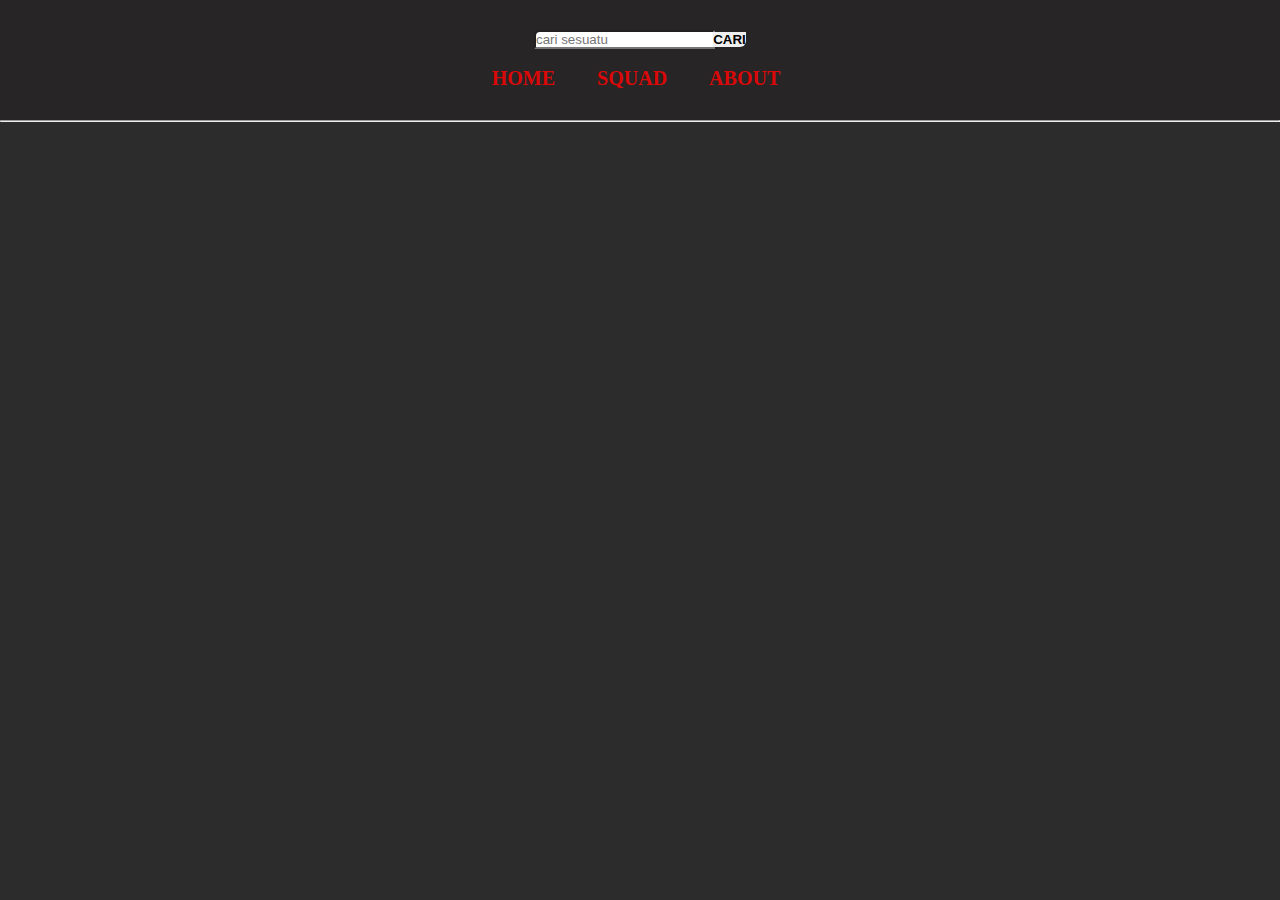
<file: index.html>
<!DOCTYPE html>
<html lang="en">
<head>
    <meta charset="UTF-8">
    <meta http-equiv="X-UA-Compatible" content="IE=edge">
    <meta name="viewport" content="width=device-width, initial-scale=1.0">
    <title>Document</title>
    <link rel="stylesheet" href="style.css">
</head>
<body>
    <div class="banner">
        <input type="search" placeholder="cari sesuatu" class="search-1"><button type="submit" class="button"><span class="cari">CARI</span></button><br><br>
        <a href="index.html" class="banner-menu">HOME</a> &nbsp;
        <a href="squad/squad.html" class="banner-menu">SQUAD</a> &nbsp;
        <a href="#" class="banner-menu">ABOUT</a> &nbsp;
    </div><hr>
</html>
</file>
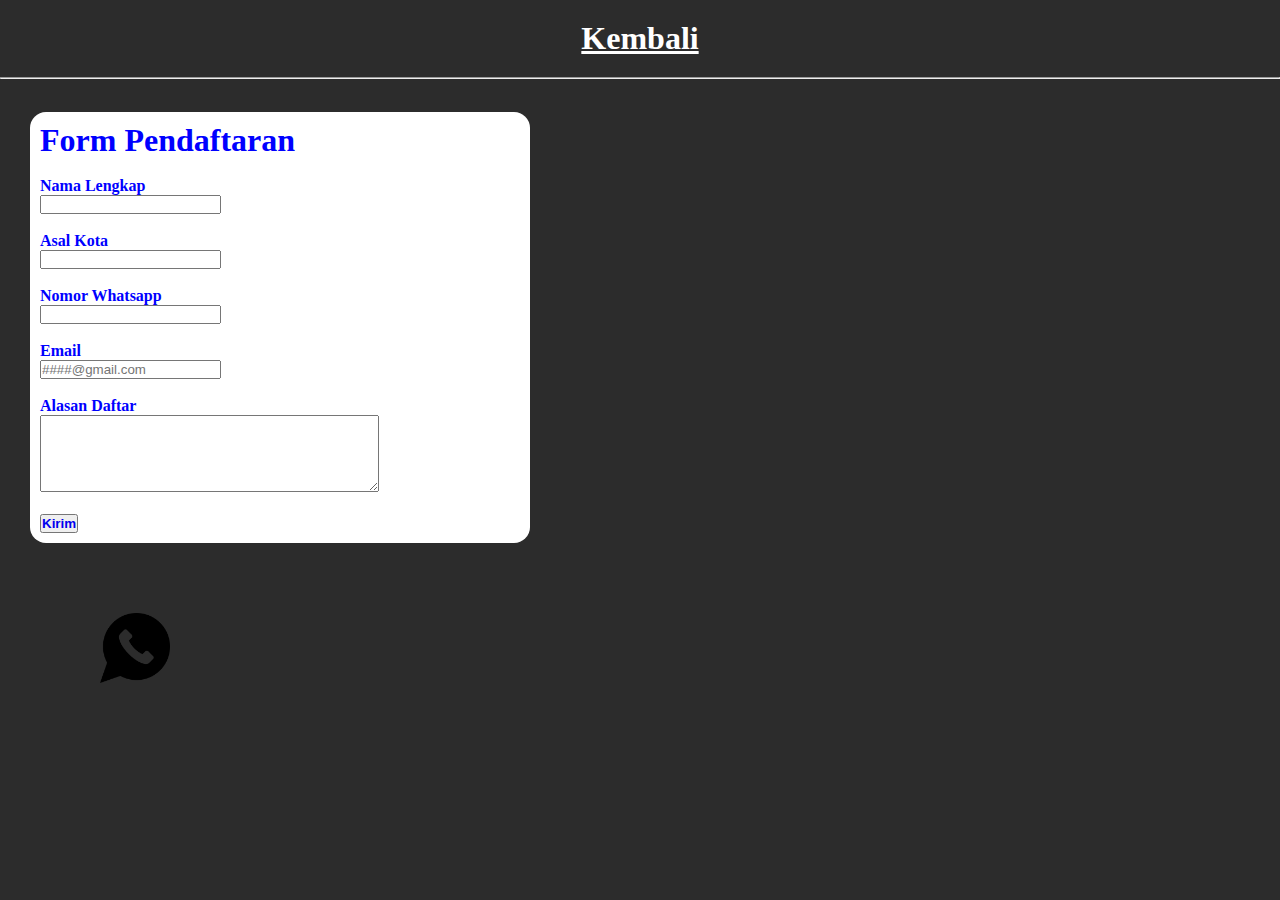
<file: daftar.html>
<!DOCTYPE html>
<html lang="en">
<head>
    <meta charset="UTF-8">
    <meta name="viewport" content="width=device-width, initial-scale=1.0">
    <title>Document</title>
    <link rel="stylesheet" href="style.css">
</head>
<body>
    <h1 class="kembali"><a href="squad/squad.html" style="color: white;">Kembali</a></h1><hr><br>
    <form class="formdaftar">
        <h1>Form Pendaftaran</h1><br>
        <label for="">Nama Lengkap</label><br>
        <input type="text"><br><br>
        <label for="">Asal Kota</label><br>
        <input type="text"><br><br>
        <label for="">Nomor Whatsapp</label><br>
        <input type="number"><br><br>
        <label for="">Email</label><br>
        <input type="text" placeholder="####@gmail.com"><br><br>
        <label for="">Alasan Daftar</label><br>
        <textarea name="" id="" cols="40" rows="5"></textarea><br><br>
        <button type="submit"><a href="terkirim.html" style="font-weight: bold; text-decoration: none;">Kirim</a></button>
    </form>
    <img src="whatsapp.png" width="70" class="whatsapp">
</body>
</html>
</file>
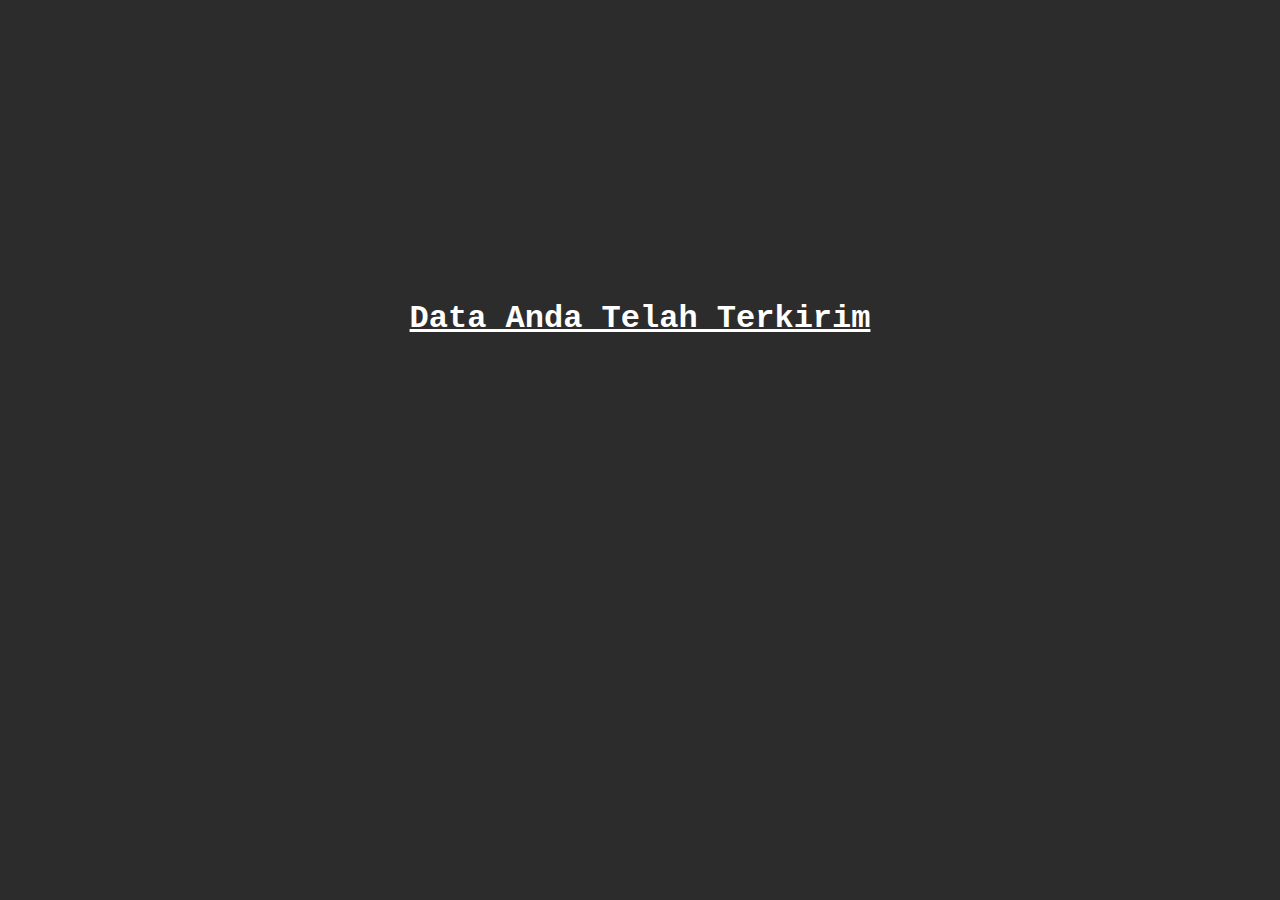
<file: terkirim.html>
<!DOCTYPE html>
<html lang="en">
<head>
    <meta charset="UTF-8">
    <meta name="viewport" content="width=device-width, initial-scale=1.0">
    <title>Document</title>
    <link rel="stylesheet" href="style.css">
</head>
<body>
    <h1 class="terkirim"><a href="squad/squad.html" style="color: white;">Data Anda Telah Terkirim</a></h1><br>
</body>
</html>
</file>
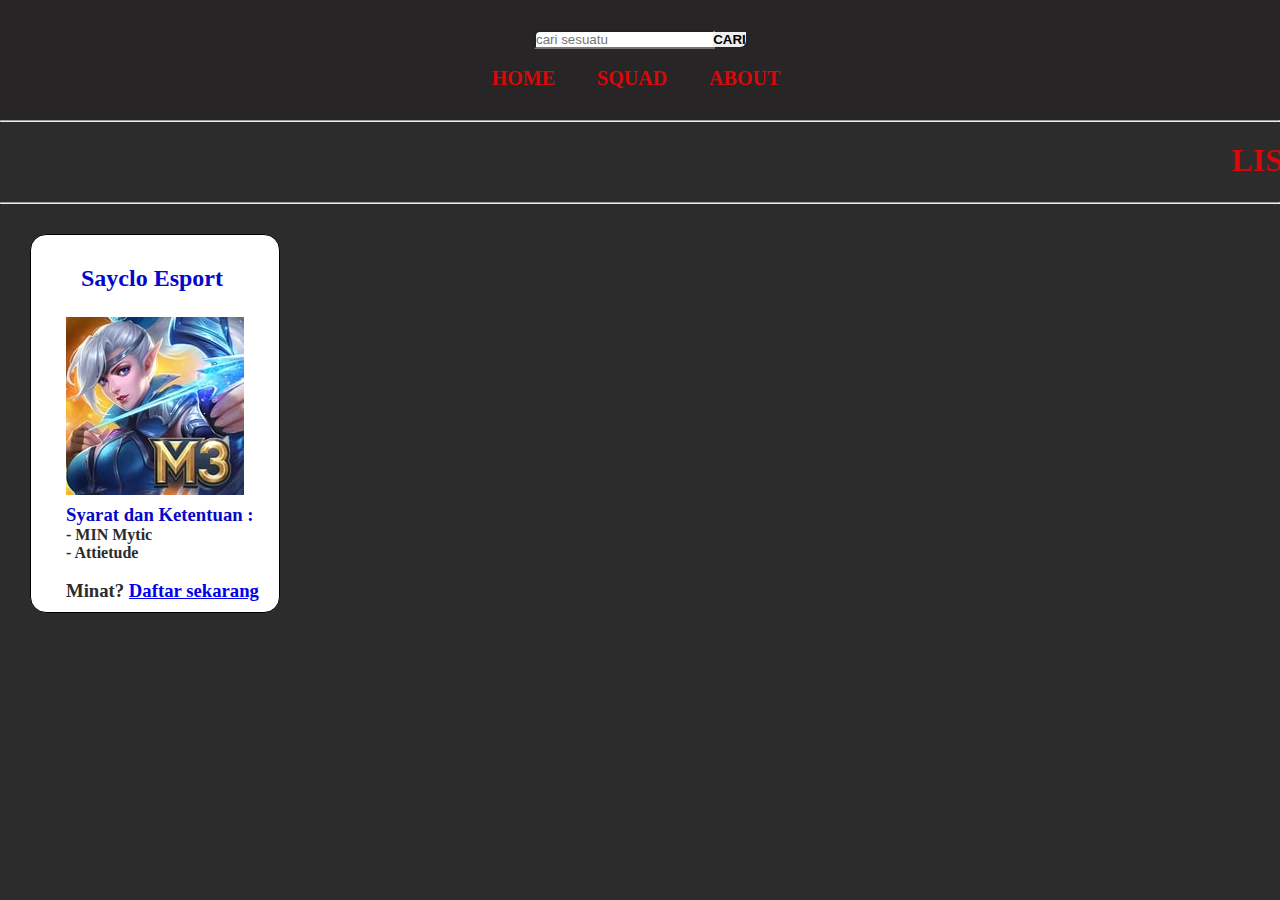
<file: squad/squad.html>
<!DOCTYPE html>
<html lang="en">
<head>
    <meta charset="UTF-8">
    <meta name="viewport" content="width=device-width, initial-scale=1.0">
    <title>Squad</title>
    <link rel="stylesheet" href="../style.css">
</head>
<body>
    <div class="banner">
        <input type="search" placeholder="cari sesuatu" class="search-1"><button type="submit" class="button"><span class="cari">CARI</span></button><br><br>
        <a href="../index.html" class="banner-menu">HOME</a> &nbsp;
        <a href="squad.html" class="banner-menu">SQUAD</a> &nbsp;
        <a href="#" class="banner-menu">ABOUT</a> &nbsp;
    </div><hr>
    <h1 class="list-squad"><marquee>LIST SQUAD</marquee></h1><hr>
    <div class="box-sayclo">
        <h2 style="color: rgb(5, 8, 201);" class="sayclo">Sayclo Esport</h2>
        <img src="mlbb.jpg" class="squad-1">
        <div class="judul-squad-1">
            <h3 style="color: rgb(5, 8, 201);">Syarat dan Ketentuan :</h3>
            <h4>- MIN Mytic </h4>
            <h4>- Attietude</h4><br>
            <h3>Minat? <a href="../daftar.html">Daftar sekarang</a></h3>
        </div>
    </div>
</body>
</html>
</file>
<file: style.css>
.banner {
    text-align: center;
    margin: 0px auto;
    background-color: rgb(39, 37, 37);
    padding: 30px;
}

.button {
    margin-left: -2px;
    border: none;
    padding: 0.2px;
    border-radius: 0 0 6px 0;
}

.banner-menu {
    margin: 15px;
    font-weight: bold;
    text-decoration: none;
    color: rgb(218, 8, 8);
    font-size: 20px;
}

* {
    margin: 0px;
    padding: 0px;
}

body {
    background-color: rgb(44, 44, 44);
}

.search-1 {
    border-radius: 6px 0 0 0 ;
    box-shadow: none;
}

.cari {
    font-weight: bold;
}

.list-squad {
    padding-top: 20px;
    padding-bottom: 15px;
    color: rgb(218, 8, 8)
}

.squad-1{
    padding: 25px;
    padding-bottom: 5px;
}

.judul-squad-1 {
    padding-left: 25px;
    color: rgb(43, 43, 43);
}

.sayclo {
    padding-left: 40px;
    padding-top: 20px;
}

.box-sayclo {
    background-color: white;
    margin: 10px;
    border: 1px solid;
    box-sizing: border-box;
    padding: 10px;
    width: 250px;
    margin-top: 30px;
    border-radius: 16px;
    margin-left: 30px;
}

.kembali {
    color: white;
    text-align: center;
    padding: 20px;
}

.formdaftar {
    padding-left: 30px;
    color: blue;
    background-color: white;
    width: 500px;
    margin-top: 15px;
    margin-left: 30px;
    padding: 10px;
    border-radius: 16px;
    font-weight: bold;
    box-sizing: border-box;
    padding-right: 0;
}

.terkirim {
    text-align: center;
    padding: 300px;
    color: white;
    font-family: 'Courier New', Courier, monospace;
}

.whatsapp {
    margin: 70px auto;
    margin-left: 100px;
}
</file>
